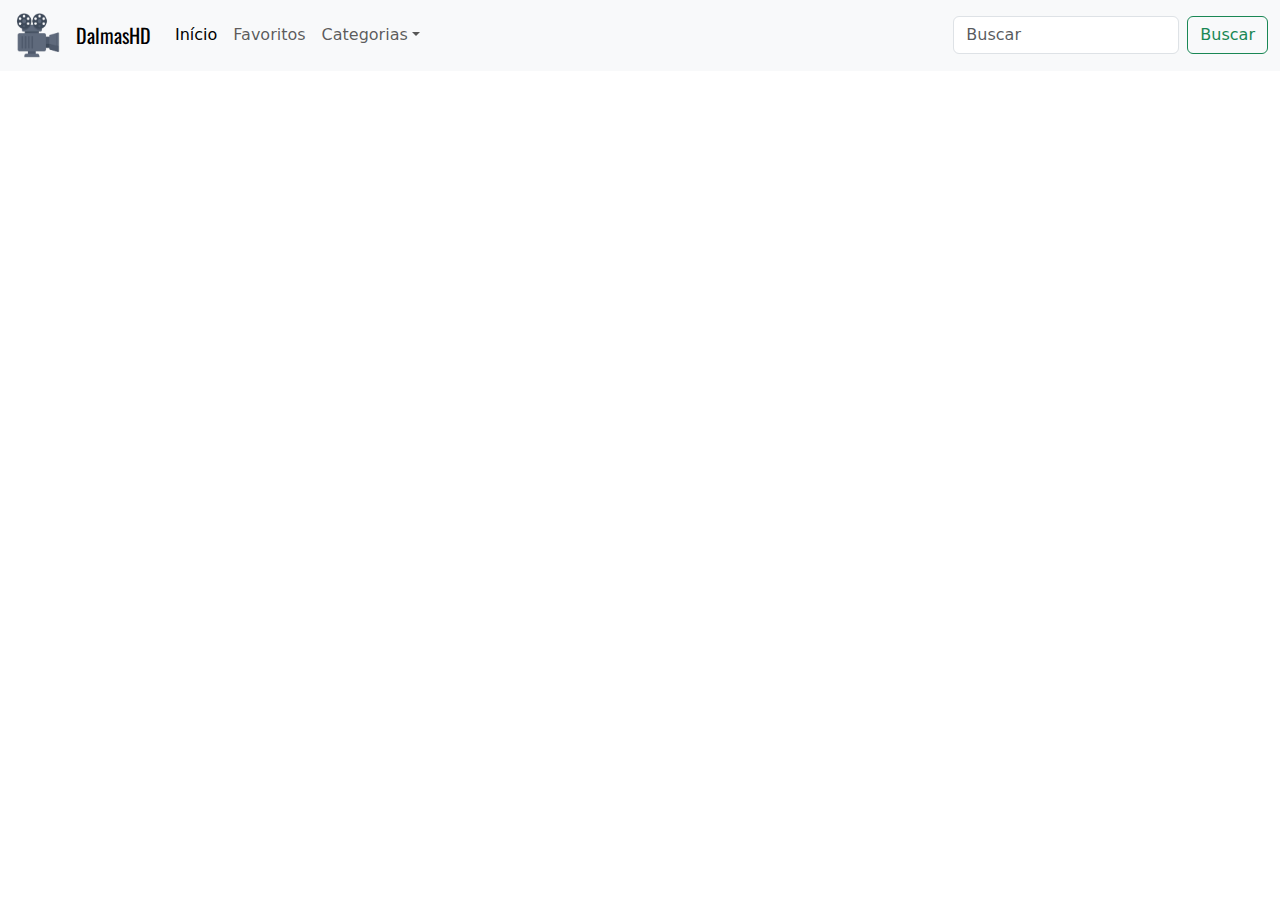
<file: index.html>
<!DOCTYPE html>
<html lang="pt-BR">
<head>
    <meta charset="UTF-8">
    <meta http-equiv="X-UA-Compatible" content="IE=edge">
    <meta name="viewport" content="width=device-width, initial-scale=1.0">
    <link rel="stylesheet" href="css/style.css">
    <script src="js/classes.js"></script>
    <link href="https://cdn.jsdelivr.net/npm/bootstrap@5.0.2/dist/css/bootstrap.min.css" rel="stylesheet">
    <script src="https://cdn.jsdelivr.net/npm/bootstrap@5.0.2/dist/js/bootstrap.bundle.min.js"></script>
    <title>Catálogo de Filmes</title>
</head>
<body>
    <header id="cabecalho">
        <nav class="navbar navbar-expand-lg navbar-light bg-light">
            <div class="container-fluid">
                  <a class="navbar-brand" href="#">
                    <img src="imagens/logo.png" id="logo" alt="">
                  </a>
              <a class="navbar-brand" href="#">DalmasHD</a>
              <button class="navbar-toggler" type="button" data-bs-toggle="collapse" data-bs-target="#navbarSupportedContent" aria-controls="navbarSupportedContent" aria-expanded="false" aria-label="Toggle navigation">
                <span class="navbar-toggler-icon"></span>
              </button>
              <div class="collapse navbar-collapse" id="navbarSupportedContent">
                <ul class="navbar-nav me-auto mb-2 mb-lg-0">
                  <li class="nav-item">
                    <a class="nav-link active" aria-current="page" href="#">Início</a>
                  </li>
                  <li class="nav-item">
                    <a class="nav-link" href="#" id="nav-favoritos">Favoritos</a>
                  </li>
                  <li class="nav-item dropdown">
                    <a class="nav-link dropdown-toggle" href="#" id="navbarDropdown" role="button" data-bs-toggle="dropdown" aria-expanded="false">Categorias</a>
                    <ul class="dropdown-menu" aria-labelledby="navbarDropdown">
                      <li><a class="dropdown-item" href="#">Ação</a></li>
                      <li><a class="dropdown-item" href="#">Suspense</a></li>
                      <li><a class="dropdown-item" href="#">Aventura</a></li>
                      <li><a class="dropdown-item" href="#">Comédia</a></li>
                      <li><a class="dropdown-item" href="#">Romance</a></li>
                    </ul>
                  </li>
                </ul>
                <form class="d-flex">
                  <input class="form-control me-2" id="input-buscar-filme" type="search" placeholder="Buscar" aria-label="Search">
                  <button class="btn btn-outline-success" id="btn-buscar-filme" type="submit">Buscar</button>
                </form>
              </div>
            </div>
          </nav>
    </header>
    <main>
      <div id="listar-filmes">
        
      </div>
      <div id="mostrar-filme">
      
      </div>
      <div id="div-fechar">

      </div>
      <div id="div-salvar">

      </div>
      <div id="div-excluir">

      </div>
    </main>
<script src="js/script.js"></script>
</body>
</html>
</file>
<file: css/style.css>
@import url('https://fonts.googleapis.com/css2?family=Oswald&display=swap');
@import url('https://fonts.googleapis.com/css2?family=Oswald&family=Permanent+Marker&display=swap');
@import url('https://fonts.googleapis.com/css2?family=Oswald&family=Permanent+Marker&family=Staatliches&display=swap');

*{
    margin: 0;
    padding: 0;
    box-sizing: border-box;
}
body{
    overflow-x: auto;
}
.navbar-brand{
    font-family: 'Oswald', sans-serif;
}
#input-buscar-filme{
    width: 75%;
}
#listar-filmes{
    display: flex;
    justify-content: start;
    flex-wrap: wrap;
    padding: 2rem;
}
#logo{
    width: 3rem;
    height: 2.8rem;
}
.card-img-topz{
    width: 20.63rem;
    height: 30rem;
    border-radius: 0.25rem;
}
.card{
    width: 20.73rem;
    height: 39rem;
    margin: 1rem;
}
.card:hover{
    width: 20.73rem;
    height: 39rem;
    margin: 1rem;
    background-color: #f8f9fa;
    transition: background-color .15s ease-in-out;
}
.card-title{
    font-family: 'Staatliches', cursive;
}
.btnDetalhesFilme{
    margin-top: 0.7rem;
    margin-left: 5.4rem;
    color: #198754;
    background-color: transparent;
    border-color: #198754;
    border: 1px solid #198754;
    font-size: 1rem;
    padding: 0.335rem 2rem;
    font-size: 1rem;
    border-radius: 1.3rem;
    transition: color .15s ease-in-out,
    background-color .15s ease-in-out,
    border-color .15s ease-in-out,
    box-shadow .15s ease-in-out;
}
.btnDetalhesFilme:hover{
    border-color: transparent;
    color: white;
    background-color: #198754;
}
#div-fechar{
    float: left;
}
#btn-fechar{
    float: left;
    display: flex;
    margin-top: 2.5rem;
    margin-left: 80rem;
    font-weight: 500;
    color: #ca3535;
    background-color: transparent;
    border-color: #ca3535;
    border: 1px solid #ca3535;
    font-size: 1rem;
    padding: 0.335rem 2rem;
    border-radius: 1.3rem;
    transition: color .15s ease-in-out,
    background-color .15s ease-in-out,
    border-color .15s ease-in-out,
    box-shadow .15s ease-in-out;
}
#btn-fechar:hover{
    border-color: transparent;
    color: white;
    background-color: #ca3535;
}
#div-salvar{
    float: left;
}
#btn-salvar{
    float: left;
    display: flex;
    margin-top: 1.7rem;
    margin-left: -84.5rem;
    color: #198754;
    font-weight: 500;
    background-color: transparent;
    border-color: #198754;
    border: 1px solid #198754;
    font-size: 1rem;
    padding: 0.335rem 5.7rem;
    border-radius: 1.3rem;
    transition: color .15s ease-in-out,
    background-color .15s ease-in-out,
    border-color .15s ease-in-out,
    box-shadow .15s ease-in-out;
}
#btn-salvar:hover{
    border-color: transparent;
    color: white;
    background-color: #198754;
}
#btn-salvar:active{
    background-color: #66e0a7;
}
#btn-excluir{
    float: left;
    display: flex;
    margin-top: 4.5rem;
    margin-left: -84.5rem;
    color: #198754;
    font-weight: 500;
    background-color: transparent;
    border-color: #198754;
    border: 1px solid #198754;
    font-size: 1rem;
    padding: 0.335rem 5rem;
    border-radius: 1.3rem;
    transition: color .15s ease-in-out,
    background-color .15s ease-in-out,
    border-color .15s ease-in-out,
    box-shadow .15s ease-in-out;
}
#btn-excluir:hover{
    border-color: transparent;
    color: white;
    background-color: #198754;
}
#btn-excluir:active{
    background-color: #66e0a7;
}
#mostrar-filme{
    display: flex;
    margin-top: 1.5rem;
    margin-left: 1rem;
    font-weight: 500;
    text-shadow: 0rem 0rem 0.5rem 0rem rgb(103, 103, 103);
}
#imagem-detalhes{
    width: 20.63rem;
    height: 30rem;
    border-radius: 0.25rem;
    box-shadow: 0rem 0rem 0.5rem 0rem rgb(103, 103, 103);
}
#div-detalhes-card{
    float: left;
    margin-top: -29rem;
    margin-left: 22rem;
    background-color: #f8f9fa;
    border-radius: 0.3rem;
    line-height: 3rem;
}
</file>
